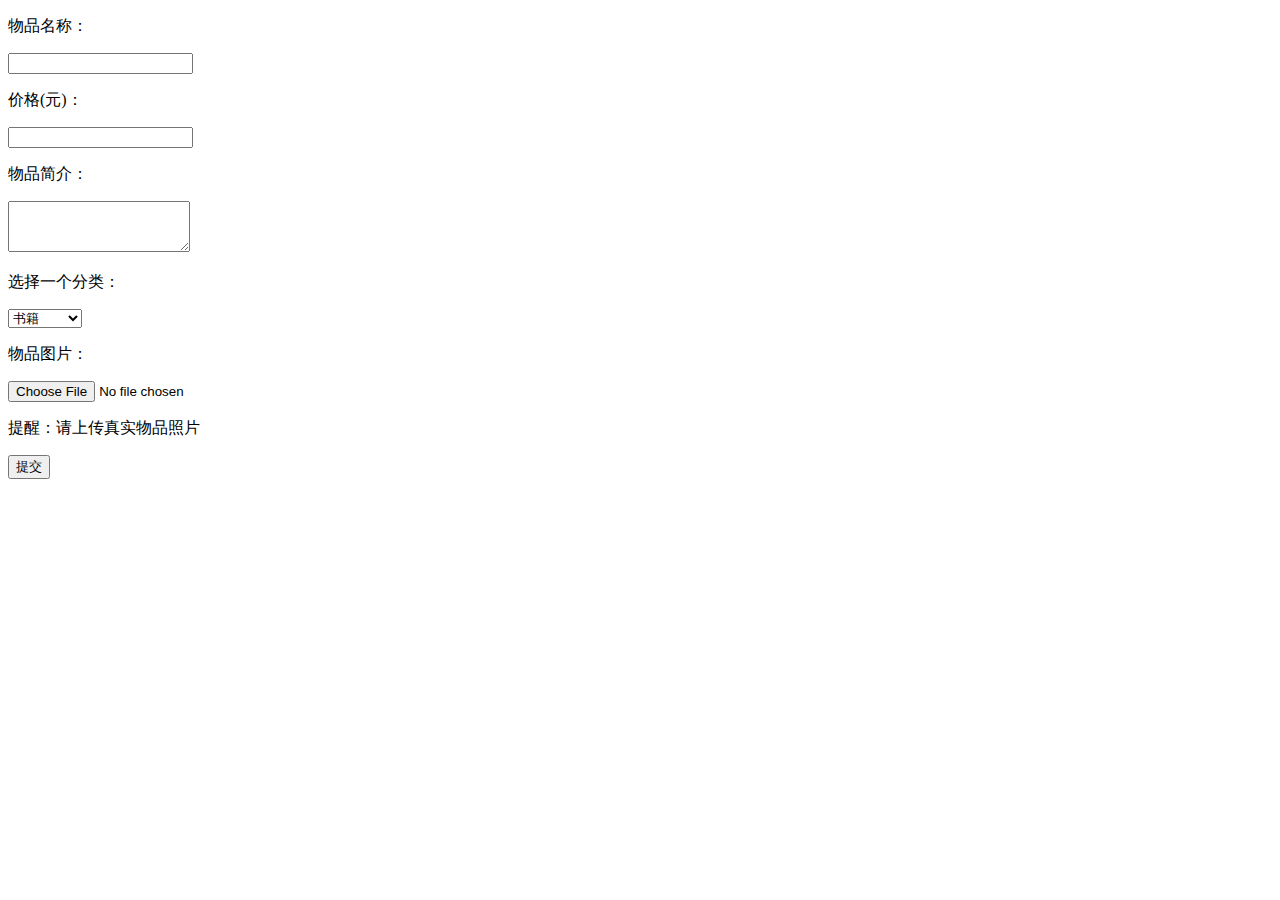
<file: 前端/js/push.html>
<!DOCTYPE html>
<html>
	<head>
		<meta charset="utf-8">
		<title></title>
		<meta name="viewport" content="width=device-width, initial-scale=1.0" charset="utf-8"/>
			<link href="https://cdn.staticfile.org/twitter-bootstrap/3.3.7/css/bootstrap.min.css" rel="stylesheet"> 
		<meta http-equiv="Content-Type" content="text/html; charset=UTF-8">
	</head>
	<body>
		<div class="container">
			<div class="row clearfix">
				<div class="col-md-2 column">
				</div>
				<div class="col-md-10 column">
					<div class="panel-body">
					
							<form action="#" method="post"
								enctype="multipart/form-data">
					
					
								<div class="form-group">
									<p>物品名称：</p>
									<input class="form-control" name="name-goods">
								</div>
								<div class="form-group">
									<p>价格(元)：</p>
									<input type="number" class="form-control" name="quantity-goods">
								</div>
								<div class="form-group">
									<p>物品简介：</p>
									<textarea rows="3" class="form-control" name="content-goods"></textarea>
								</div>
								<div class="form-group">
									<p>选择一个分类：</p>
									<select name="type_id-goods" class="form-control">
										<option value="book">书籍</option>
										<option value="live">生活出行</option>
										<option value="clothes">衣服鞋包</option>
										<option value="eletronic">电子产品</option>
										<option value="sport">体育运动</option>
										<option value="other">其他</option>
									</select>
								</div>
								<div class="form-group">
									<p>物品图片：</p>
									<input type="file" name="file">
									<p class="help-block">提醒：请上传真实物品照片</p>
								</div>
								<button type="submit" class="btn btn-primary">提交</button>
							</form>
						</div>
					</div>
				</div>
			</div>
		</div>
			</div>
			
	</body>
</html>
</file>
